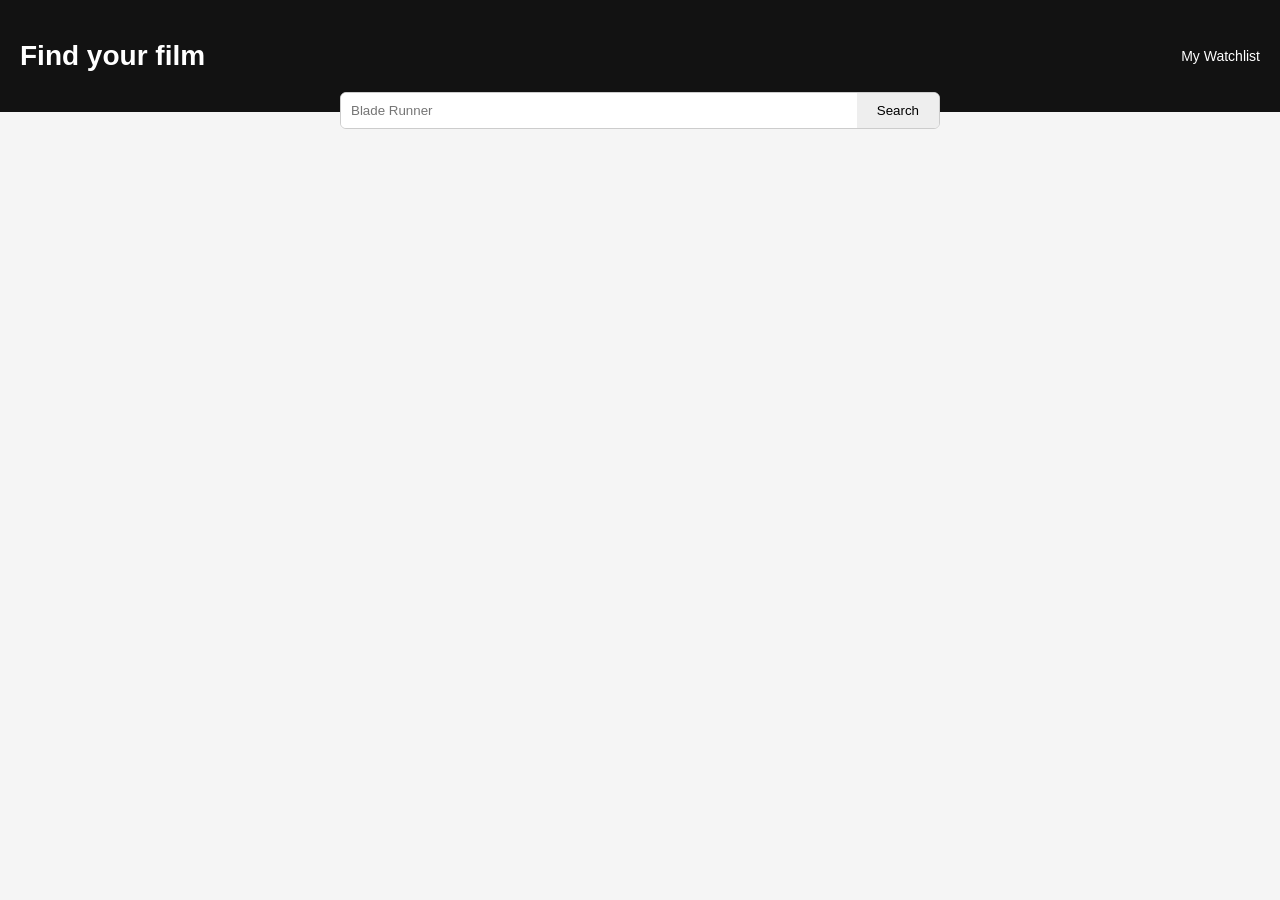
<file: index.html>
<!doctype html>
<html lang="en">
  <head>
    <meta charset="UTF-8" />
    <title>Find your film</title>
    <link rel="stylesheet" href="styles.css" />
  </head>
  <body>
    <header class="header">
      <div>
        <h1>Find your film</h1>
      </div>
      <a href="watchlist.html" class="watchlist-link">My Watchlist</a>
    </header>

    <div class="search-bar">
      <input id="searchInput" type="text" placeholder="Blade Runner" />
      <button id="searchBtn">Search</button>
    </div>

    <!-- RESULTS STATE -->
    <div class="movies" id="movies"></div>

    <!-- Movie card template (cloned by JS) -->
    <template id="movieTemplate">
      <div class="movie">
        <img src="" alt="" />
        <div class="movie-info">
          <div class="title-row">
            <h3></h3>
            <span class="rating"></span>
          </div>
          <div class="meta">
            <span class="runtime"></span>
            <span class="genre"></span>
            <button class="watchlist-btn" type="button">+ Watchlist</button>
          </div>
          <p class="plot"></p>
        </div>
      </div>
      <hr />
    </template>

    <!-- EMPTY RESULT STATE -->
    <div class="empty hidden">
      <p>Unable to find what you’re looking for. Please try another search.</p>
    </div>

    <script src="index.js"></script>
  </body>
</html>
</file>
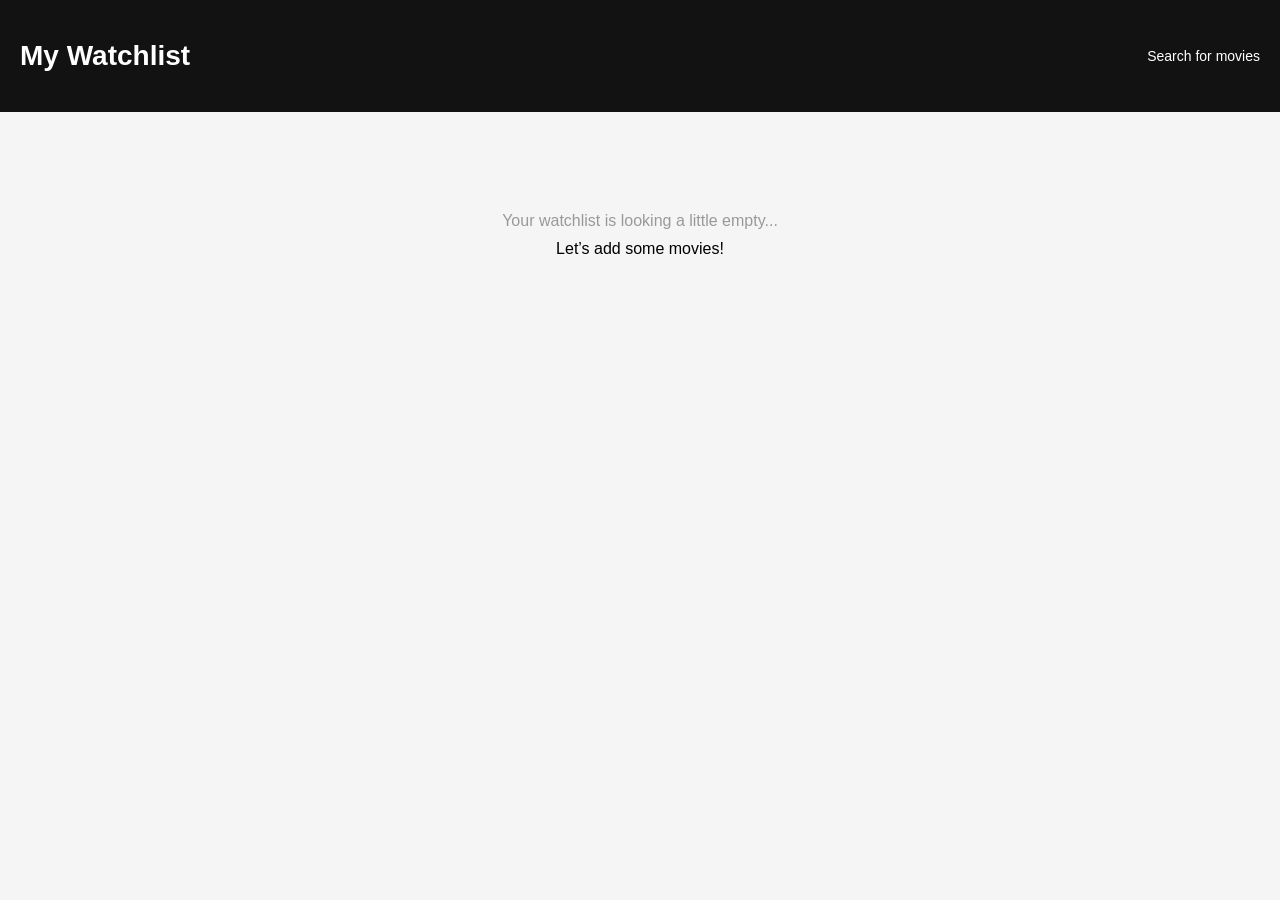
<file: watchlist.html>
<!doctype html>
<html lang="en">
  <head>
    <meta charset="UTF-8" />
    <title>My Watchlist</title>
    <link rel="stylesheet" href="styles.css" />
  </head>
  <body>
    <header class="header">
      <div>
        <h1>My Watchlist</h1>
      </div>
      <a href="index.html" class="watchlist-link">Search for movies</a>
    </header>

    <!-- WATCHLIST FILLED -->
    <div class="movies" id="watchlistMovies"></div>

    <!-- Watchlist card template (cloned by JS) -->
    <template id="watchlistTemplate">
      <div class="movie">
        <img src="" alt="" />
        <div class="movie-info">
          <div class="title-row">
            <h3></h3>
            <span class="rating"></span>
          </div>

          <div class="meta">
            <span class="runtime"></span>
            <span class="genre"></span>
            <button class="watchlist-btn" type="button">- Remove</button>
          </div>

          <p class="plot"></p>
        </div>
      </div>
      <hr />
    </template>

    <!-- EMPTY WATCHLIST -->
    <div class="empty hidden">
      <p>Your watchlist is looking a little empty...</p>
      <a href="index.html" class="add-link">Let’s add some movies!</a>
    </div>

    <script src="watchlist.js"></script>
  </body>
</html>
</file>
<file: styles.css>
* {
    box-sizing: border-box;
    margin: 0;
    font-family: Arial, sans-serif;
}

body {
    background: #f5f5f5;
}

/* HEADER */
.header {
    background: #121212;
    color: white;
    padding: 40px 20px;
    display: flex;
    justify-content: space-between;
    align-items: center;
}

.header h1 {
    font-size: 28px;
}

.watchlist-link {
    color: white;
    text-decoration: none;
    font-size: 14px;
}

/* SEARCH */
.search-bar {
    display: flex;
    margin: -20px auto 20px;
    max-width: 600px;
    background: white;
    border-radius: 6px;
    overflow: hidden;
    border: 1px solid #ccc;
}

.search-bar input {
    flex: 1;
    padding: 10px;
    border: none;
}

.search-bar button {
    padding: 10px 20px;
    border: none;
    background: #eee;
    cursor: pointer;
}

/* MOVIES */
.movies {
    max-width: 600px;
    margin: auto;
}

.movie {
    display: flex;
    gap: 15px;
    padding: 20px 0;
}

.movie img {
    width: 100px;
}

.movie-info {
    flex: 1;
}

.title-row {
    display: flex;
    justify-content: space-between;
}

.rating {
    font-size: 14px;
}

.meta {
    display: flex;
    gap: 10px;
    font-size: 12px;
    margin: 5px 0;
}

.watchlist-btn {
    margin-left: auto;
    border: none;
    background: none;
    cursor: pointer;
}

.movie p {
    font-size: 13px;
    color: #555;
}

/* EMPTY STATES */
.empty {
    text-align: center;
    margin-top: 100px;
    color: #999;
}

.add-link {
    display: block;
    margin-top: 10px;
    text-decoration: none;
    color: black;
}

.hidden {
    display: none;
}
</file>
